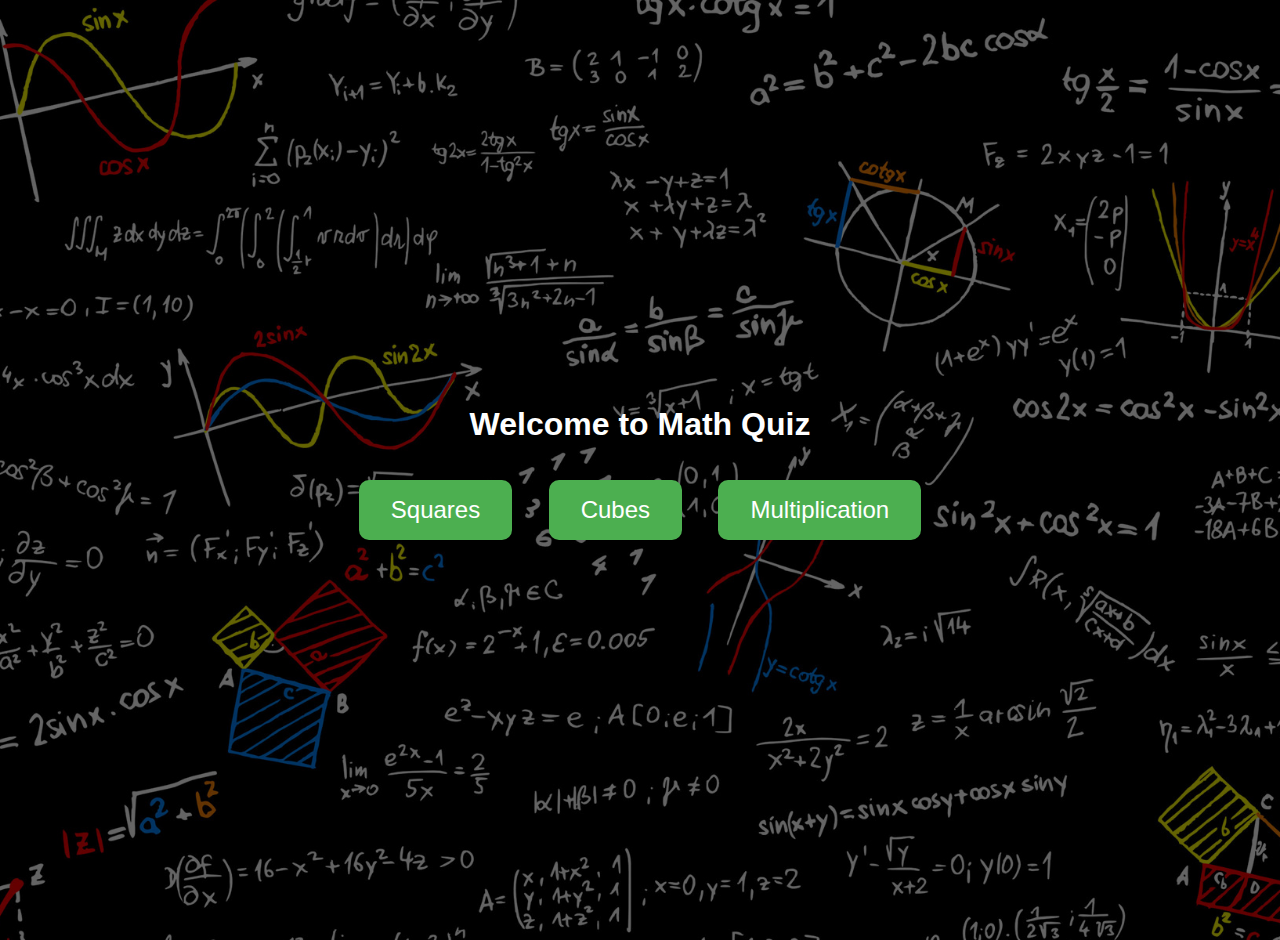
<file: index.html>
<!DOCTYPE html>
<html lang="en">
<head>
  <meta charset="UTF-8" />
  <meta name="viewport" content="width=device-width, initial-scale=1.0"/>
  <title>Maths Quiz</title>
  <link rel="stylesheet" href="style.css">
  <link rel="icon" href="multi.png" type="image/x-icon">

</head>
<body>
  <h1>Welcome to Math Quiz</h1>
  <div>
    <button class="button" onclick="window.location.href='squares.html'">Squares</button>
    <button class="button" onclick="window.location.href='cubes.html'">Cubes</button>
    <button class="button" onclick="window.location.href='multi.html'">Multiplication</button>
  </div>
  
</body>
</html>
</file>
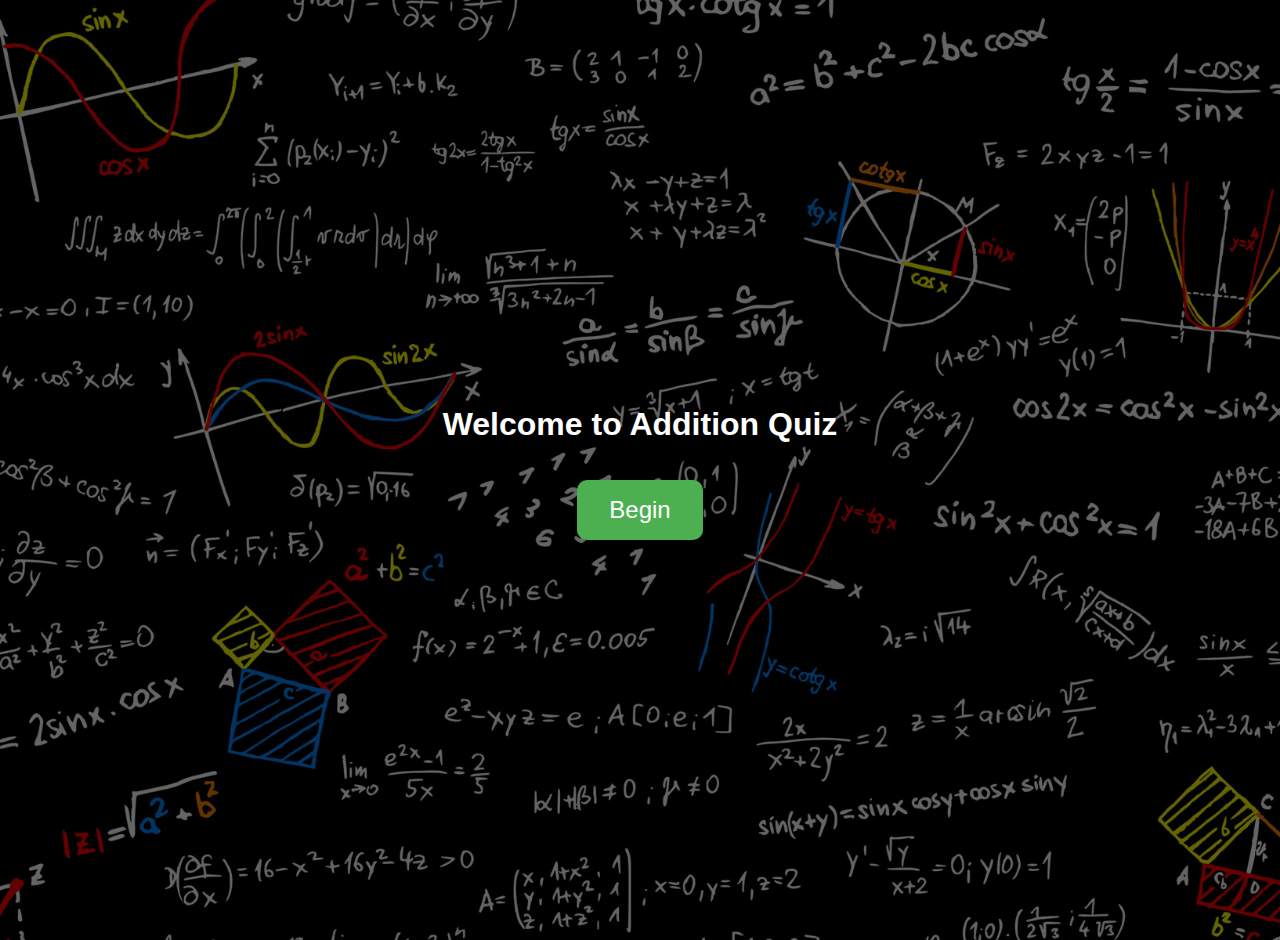
<file: add.html>
<!DOCTYPE html>
<html lang="en">
<head>
  <meta charset="UTF-8" />
  <meta name="viewport" content="width=device-width, initial-scale=1.0"/>
  <title>Addition Quiz</title>
  <link rel="stylesheet" href="style.css">
  <link rel="icon" href="multi.png" type="image/x-icon">

</head>
<body>
  <h1>Welcome to Addition Quiz</h1>
  <button id="startBtn" class="button">Begin</button>

  <div id="quizContainer" class="hidden">
    <div class="score" id="score">Score: 0 / 0</div>
    <div class="streak" id="streak"></div>
    <div class="question" id="question">Question goes here</div>
    <div class="options" id="options"></div>
    <div class="feedback" id="feedback"></div>
    <button id="endBtn" class="button" style="background-color:#f44336;">End Session</button>
  </div>

  <div id="summary" class="summary hidden"></div>
  <div id="correctExplosion"></div>
  <div id="wrongExplosion"></div>
  
  <script src="add.js"></script>
</body>
</html>
</file>
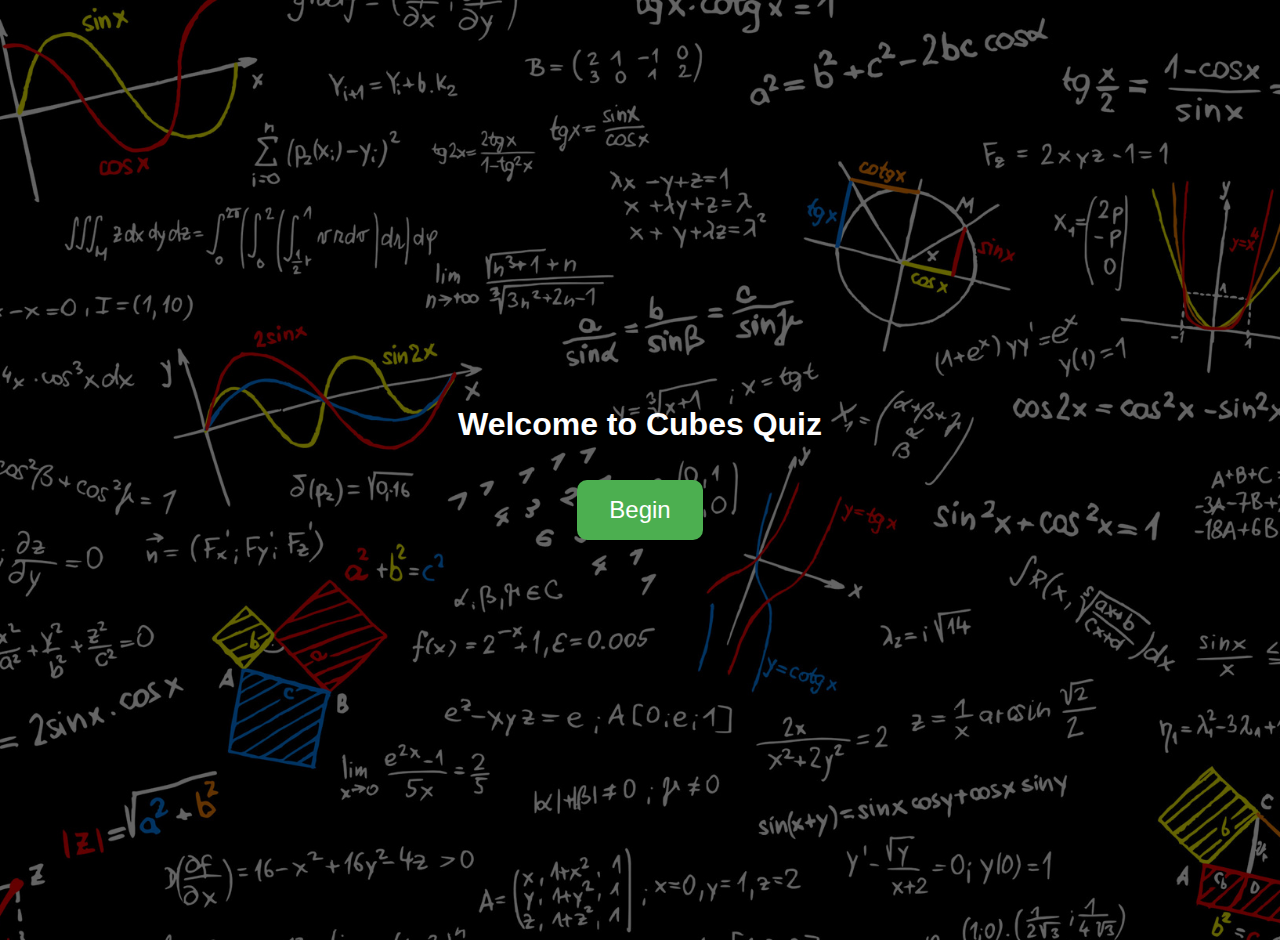
<file: cubes.html>
<!DOCTYPE html>
<html lang="en">
<head>
  <meta charset="UTF-8" />
  <meta name="viewport" content="width=device-width, initial-scale=1.0"/>
  <title>Cubes Quiz</title>
  <link rel="stylesheet" href="style.css">
  <link rel="icon" href="multi.png" type="image/x-icon">

</head>
<body>
  <h1>Welcome to Cubes Quiz</h1>
  <button id="startBtn" class="button">Begin</button>

  <div id="quizContainer" class="hidden">
    <div class="score" id="score">Score: 0 / 0</div>
    <div class="streak" id="streak"></div>
    <div class="question" id="question">Question goes here</div>
    <div class="options" id="options"></div>
    <div class="feedback" id="feedback"></div>
    <button id="endBtn" class="button" style="background-color:#f44336;">End Session</button>
  </div>

  <div id="summary" class="summary hidden"></div>
  <div id="correctExplosion"></div>
  <div id="wrongExplosion"></div>
  
  <script src="cubes.js"></script>
</body>
</html>
</file>
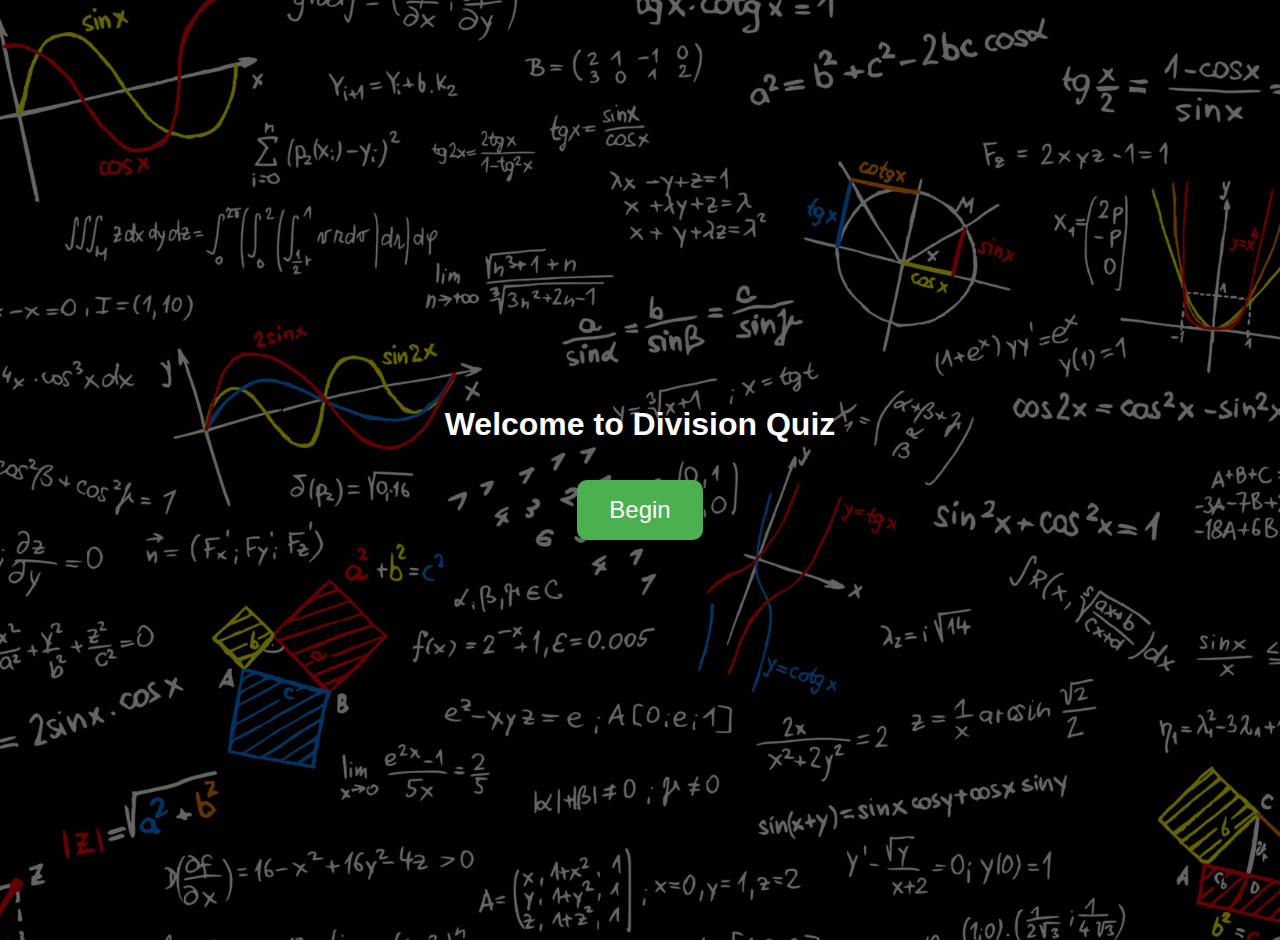
<file: div.html>
<!DOCTYPE html>
<html lang="en">
<head>
  <meta charset="UTF-8" />
  <meta name="viewport" content="width=device-width, initial-scale=1.0"/>
  <title>Division Quiz</title>
  <link rel="stylesheet" href="style.css">
  <link rel="icon" href="multi.png" type="image/x-icon">

</head>
<body>
  <h1>Welcome to Division Quiz</h1>
  <button id="startBtn" class="button">Begin</button>

  <div id="quizContainer" class="hidden">
    <div class="score" id="score">Score: 0 / 0</div>
    <div class="streak" id="streak"></div>
    <div class="question" id="question">Question goes here</div>
    <div class="options" id="options"></div>
    <div class="feedback" id="feedback"></div>
    <button id="endBtn" class="button" style="background-color:#f44336;">End Session</button>
  </div>

  <div id="summary" class="summary hidden"></div>
  <div id="correctExplosion"></div>
  <div id="wrongExplosion"></div>
  
  <script src="div.js"></script>
</body>
</html>
</file>
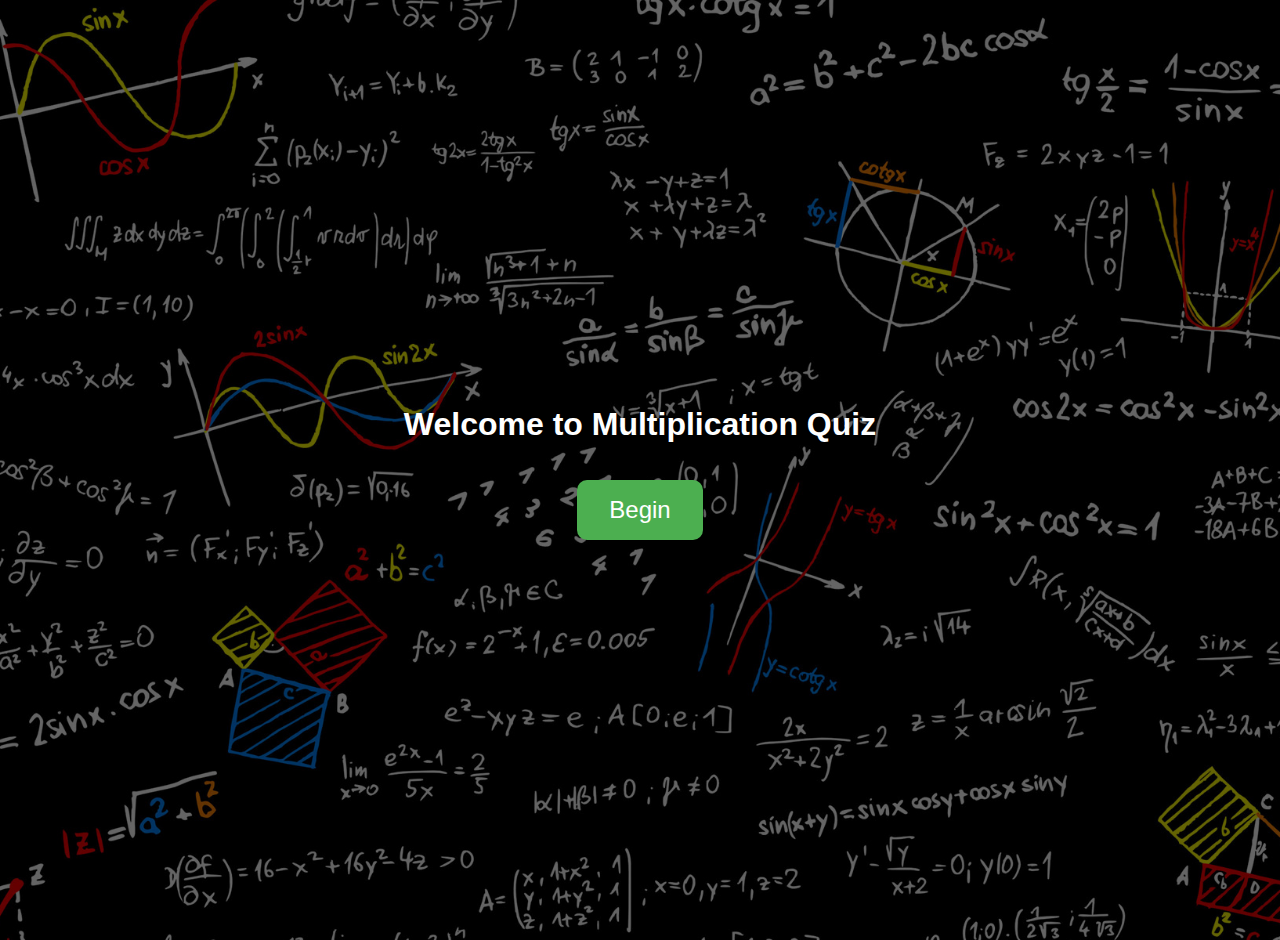
<file: multi.html>
<!DOCTYPE html>
<html lang="en">
<head>
  <meta charset="UTF-8" />
  <meta name="viewport" content="width=device-width, initial-scale=1.0"/>
  <title>Multiplication Quiz</title>
  <link rel="stylesheet" href="style.css">
  <link rel="icon" href="multi.png" type="image/x-icon">

</head>
<body>
  <h1>Welcome to Multiplication Quiz</h1>
  <button id="startBtn" class="button">Begin</button>

  <div id="quizContainer" class="hidden">
    <div class="score" id="score">Score: 0 / 0</div>
    <div class="streak" id="streak"></div>
    <div class="question" id="question">Question goes here</div>
    <div class="options" id="options"></div>
    <div class="feedback" id="feedback"></div>
    <button id="endBtn" class="button" style="background-color:#f44336;">End Session</button>
  </div>

  <div id="summary" class="summary hidden"></div>
  <div id="correctExplosion"></div>
  <div id="wrongExplosion"></div>
  
  <script src="multi.js"></script>
</body>
</html>
</file>
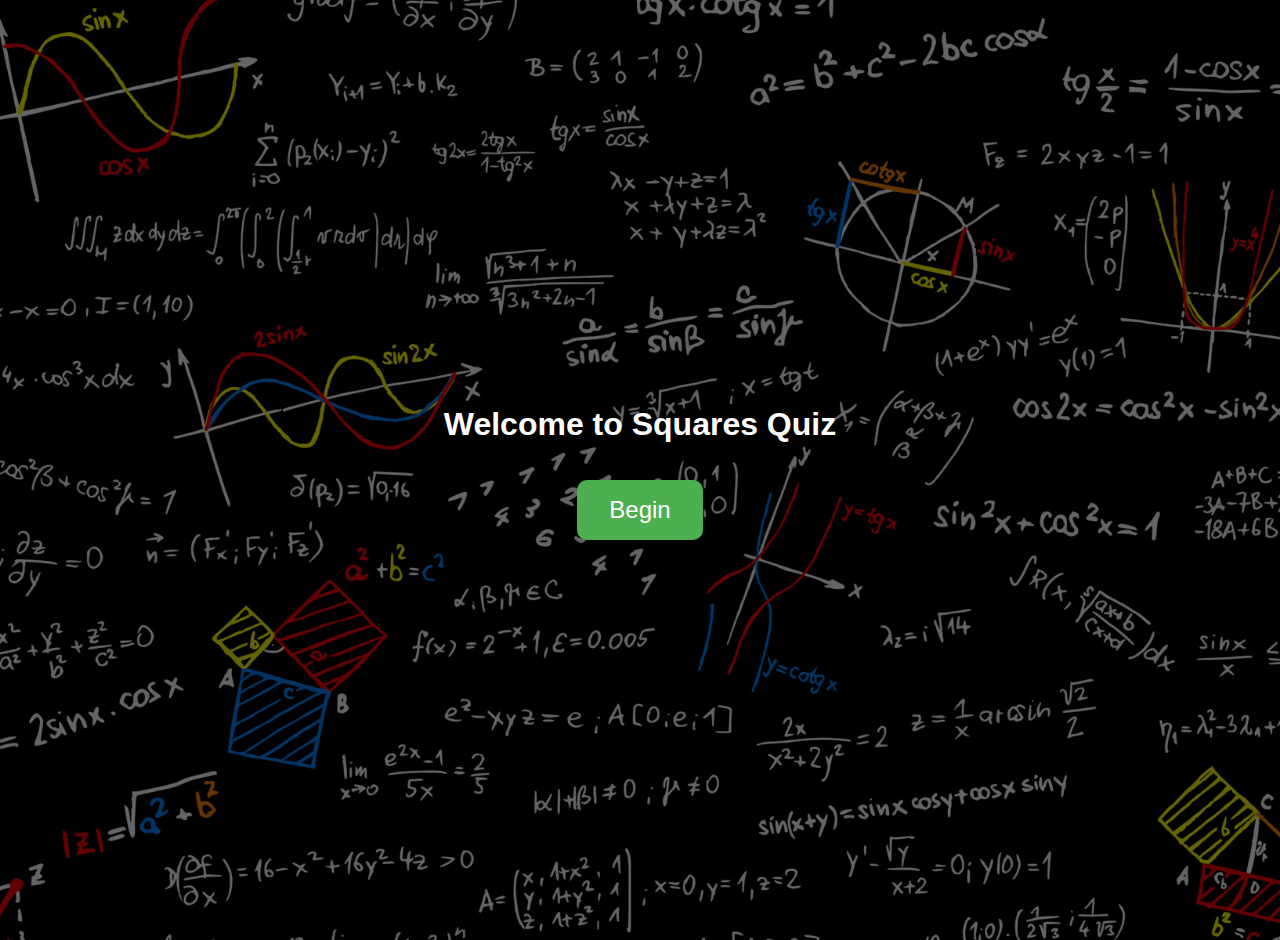
<file: squares.html>
<!DOCTYPE html>
<html lang="en">
<head>
  <meta charset="UTF-8" />
  <meta name="viewport" content="width=device-width, initial-scale=1.0"/>
  <title>Squares Quiz</title>
  <link rel="stylesheet" href="style.css">
  <link rel="icon" href="multi.png" type="image/x-icon">

</head>
<body>
  <h1>Welcome to Squares Quiz</h1>
  <button id="startBtn" class="button">Begin</button>

  <div id="quizContainer" class="hidden">
    <div class="score" id="score">Score: 0 / 0</div>
    <div class="streak" id="streak"></div>
    <div class="question" id="question">Question goes here</div>
    <div class="options" id="options"></div>
    <div class="feedback" id="feedback"></div>
    <button id="endBtn" class="button" style="background-color:#f44336;">End Session</button>
  </div>

  <div id="summary" class="summary hidden"></div>
  <div id="correctExplosion"></div>
  <div id="wrongExplosion"></div>
  
  <script src="squares.js"></script>
</body>
</html>
</file>
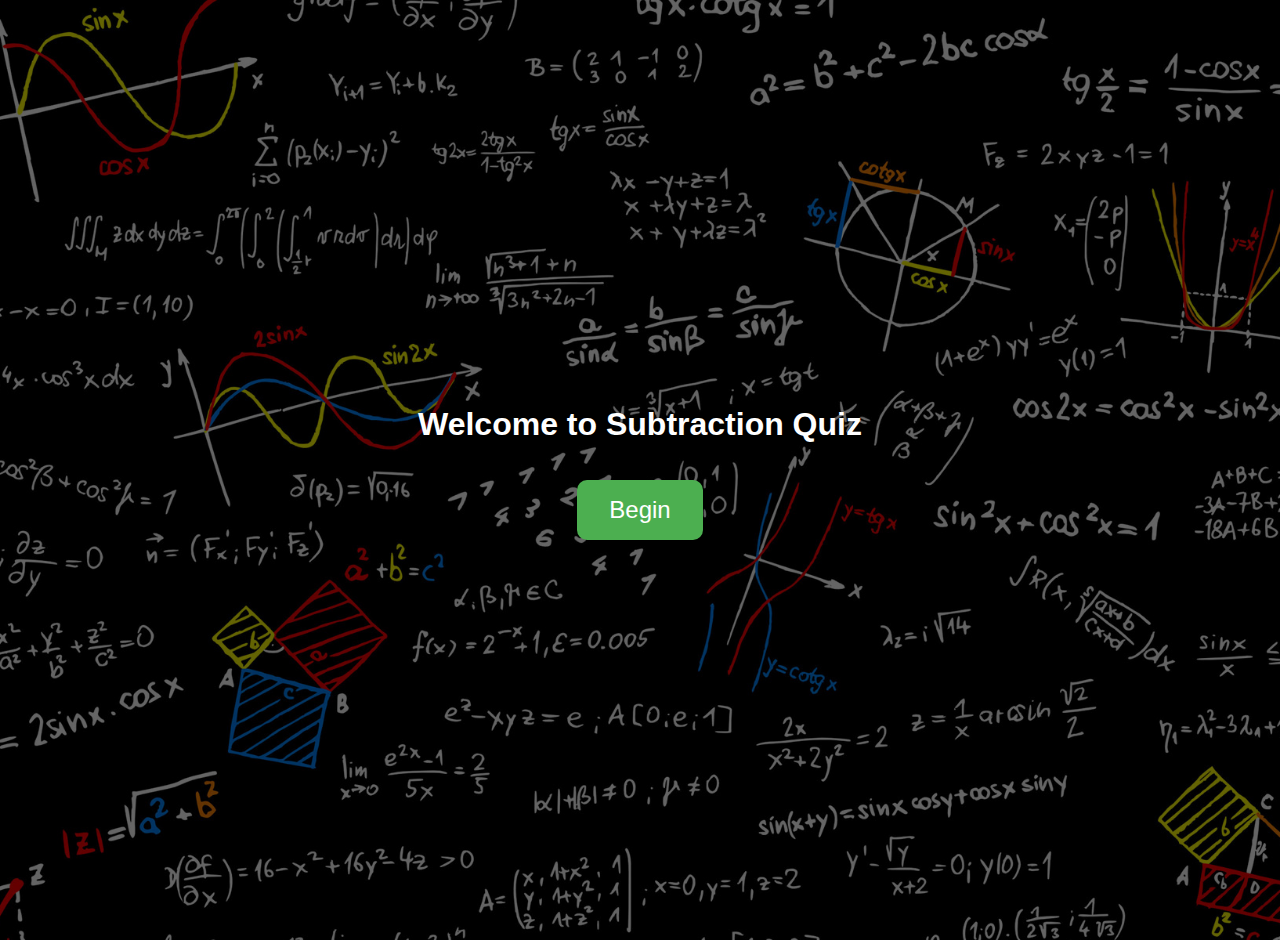
<file: sub.html>
<!DOCTYPE html>
<html lang="en">
<head>
  <meta charset="UTF-8" />
  <meta name="viewport" content="width=device-width, initial-scale=1.0"/>
  <title>Subtraction Quiz</title>
  <link rel="stylesheet" href="style.css">
  <link rel="icon" href="multi.png" type="image/x-icon">

</head>
<body>
  <h1>Welcome to Subtraction Quiz</h1>
  <button id="startBtn" class="button">Begin</button>

  <div id="quizContainer" class="hidden">
    <div class="score" id="score">Score: 0 / 0</div>
    <div class="streak" id="streak"></div>
    <div class="question" id="question">Question goes here</div>
    <div class="options" id="options"></div>
    <div class="feedback" id="feedback"></div>
    <button id="endBtn" class="button" style="background-color:#f44336;">End Session</button>
  </div>

  <div id="summary" class="summary hidden"></div>
  <div id="correctExplosion"></div>
  <div id="wrongExplosion"></div>
  
  <script src="sub.js"></script>
</body>
</html>
</file>
<file: style.css>
/* Apply the background image to the entire page */
body {
  font-family: Arial, sans-serif;
  background-color: #f0f8ff;
  display: flex;
  flex-direction: column;
  align-items: center;
  justify-content: center;
  min-height: 100vh;
  margin: 0;
  padding: 20px;
  background-image: url('math.jpg');
  background-size: cover;
  background-position: center;
  position: relative;
  color: white;
}

body::before {
  content: '';
  position: absolute;
  top: 0;
  left: 0;
  right: 0;
  bottom: 0;
  background-color: rgba(0, 0, 0, 0.6);
  z-index: -1;
}

/* Hide elements */
.hidden {
  display: none;
}

.button {
  padding: 1rem 2rem;
  font-size: 1.5rem;
  border: none;
  border-radius: 10px;
  background-color: #4caf50;
  color: white;
  cursor: pointer;
  margin: 1rem;
}

.button:hover {
  background-color: #45a049;
}

.button-choice {
  padding: 1rem 2rem;
  font-size: 1.5rem;
  border: none;
  border-radius: 10px;
  background-color: #9a3d8f;
  color: white;
  cursor: pointer;
  margin: 1rem;
}

.button-choice:hover {
  background-color: #6c3253;
}

.question {
  font-size: 2rem;
  margin-bottom: 1rem;
}

.options {
  display: flex;
  gap: 1rem;
  margin-bottom: 1rem;
}

.option {
  background-color: #e0e0e0;
  border: none;
  padding: 1rem 2rem;
  font-size: 1.5rem;
  cursor: pointer;
  border-radius: 10px;
  transition: background-color 0.3s;
}

.option:hover {
  background-color: #c0c0c0;
}

.feedback {
  font-size: 1.2rem;
  margin: 1rem;
}

.score {
  font-size: 1.2rem;
  margin-bottom: 1rem;
}

.summary {
  font-size: 1.2rem;
  text-align: center;
}

.streak {
  position: absolute;
  top: 20px;
  right: 30px;
  font-size: 2.7rem;
  color: orange;
  display: flex;
  align-items: center;
  gap: 0.5rem;
  height: auto;
}

.summary {
  font-size: 1.3rem;
  text-align: center;
  background-color: #fff8e1;
  border: 2px solid #ffd54f;
  padding: 2rem;
  border-radius: 20px;
  box-shadow: 0 10px 25px rgba(255, 193, 7, 0.5);
  max-width: 500px;
  margin-top: 2rem;
  animation: fadeInUp 0.8s ease;
}

.summary h2 {
  color: #ff6f00;
  margin-bottom: 1rem;
  font-size: 2rem;
}

.summary p {
  margin: 0.5rem 0;
  font-weight: bold;
  text-align: left;
  color: #333;
}

.summary button {
  margin-top: 1rem;
  background-color: #4caf50;
  border: none;
  padding: 0.8rem 1.5rem;
  color: white;
  font-size: 1.2rem;
  border-radius: 10px;
  cursor: pointer;
  transition: background-color 0.3s;
}

.summary button:hover {
  background-color: #43a047;
}

@keyframes fadeInUp {
  from {
    opacity: 0;
    transform: translateY(40px);
  }
  to {
    opacity: 1;
    transform: translateY(0);
  }
}

/* Explosion background overlay */
#correctExplosion {
  position: fixed;
  top: 50%;
  left: 50%;
  width: 0;
  height: 0;
  background: radial-gradient(circle, #a5f1a1 10%, transparent 70%);
  border-radius: 50%;
  transform: translate(-50%, -50%);
  z-index: 1000;
  pointer-events: none;
  opacity: 0;
  transition: opacity 0.3s ease-out;
}

#correctExplosion.active {
  animation: expandExplosion 1.5s ease-out forwards;
}

@keyframes expandExplosion {
  0% {
    width: 0;
    height: 0;
    opacity: 0.9;
  }
  100% {
    width: 4000px;
    height: 4000px;
    opacity: 0;
  }
}

#wrongExplosion {
  position: fixed;
  top: 50%;
  left: 50%;
  width: 0;
  height: 0;
  background: radial-gradient(circle, #ff6666 10%, transparent 70%);
  border-radius: 50%;
  transform: translate(-50%, -50%);
  z-index: 1000;
  pointer-events: none;
  opacity: 0;
  transition: opacity 0.3s ease-out;
}

#wrongExplosion.active {
  animation: expandExplosion 1.5s ease-out forwards;
}

.highlightCorrect {
  box-shadow: 0 0 15px 10px rgba(255, 255, 0, 0.8);
  transition: box-shadow 0.3s ease-out;
}

html, body {
  overflow: hidden;
}

.mode-buttons {
  display: flex;
  gap: 2rem;
  flex-wrap: wrap;
  justify-content: center;
  margin-top: 2rem;
}

.mode-buttons .button.square {
  background-color: #ff7043;
}

.mode-buttons .button.cube {
  background-color: #42a5f5;
}

.mode-buttons .button.multi {
  background-color: #fdd835;
  color: black;
}
</file>
